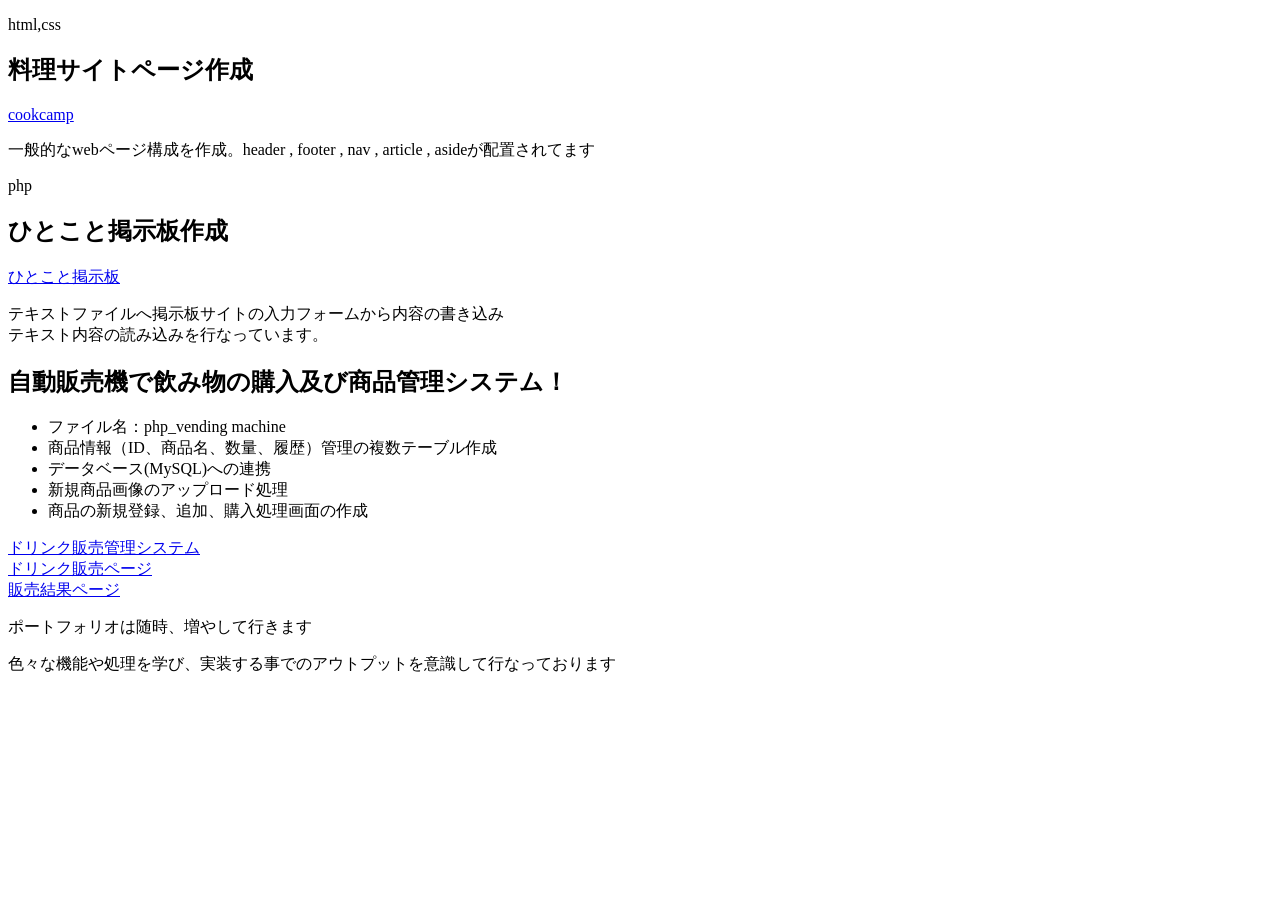
<file: index.html>
<!DOCTYPE html>
<html lang="ja">
<head>
<meta charset="UTF-8">
<title>ポートフォリオ紹介</title>
</head>
<body>
    <div>      
      <P>html,css</P>
      <h2>料理サイトページ作成</h2>
        <a href="https://yoshiay.github.io/portfolio01/html_cookcamp/cookcamp.html">cookcamp</a>
        <p>一般的なwebページ構成を作成。header , footer , nav , article , asideが配置されてます</p>

        <p>php</p>
      <h2>ひとこと掲示板作成</h2>
        <a href="http://codecamp25631.lesson9.codecamp.jp//php/10/bbs.php">ひとこと掲示板</a>
        <p>テキストファイルへ掲示板サイトの入力フォームから内容の書き込み<br>
        テキスト内容の読み込みを行なっています。
      <h2>自動販売機で飲み物の購入及び商品管理システム！</h2>
        <ul>
            <li>ファイル名：php_vending machine</li>
            <li>商品情報（ID、商品名、数量、履歴）管理の複数テーブル作成</li>
            <li>データベース(MySQL)への連携</li>
            <li>新規商品画像のアップロード処理</li>
            <li>商品の新規登録、追加、購入処理画面の作成</li>
        </ul>
         <a href="http://codecamp25631.lesson9.codecamp.jp//php/2110/tool.php">ドリンク販売管理システム</a><br>
         <a href="http://codecamp25631.lesson9.codecamp.jp//php/2110/index.php">ドリンク販売ページ</a><br>
         <a href="http://codecamp25631.lesson9.codecamp.jp//php/2110/result.php">販売結果ページ</a><br>
      </h2>
        <p>ポートフォリオは随時、増やして行きます </p>
        <p>色々な機能や処理を学び、実装する事でのアウトプットを意識して行なっております</p>    
    </div>
</body>
</html>
</file>
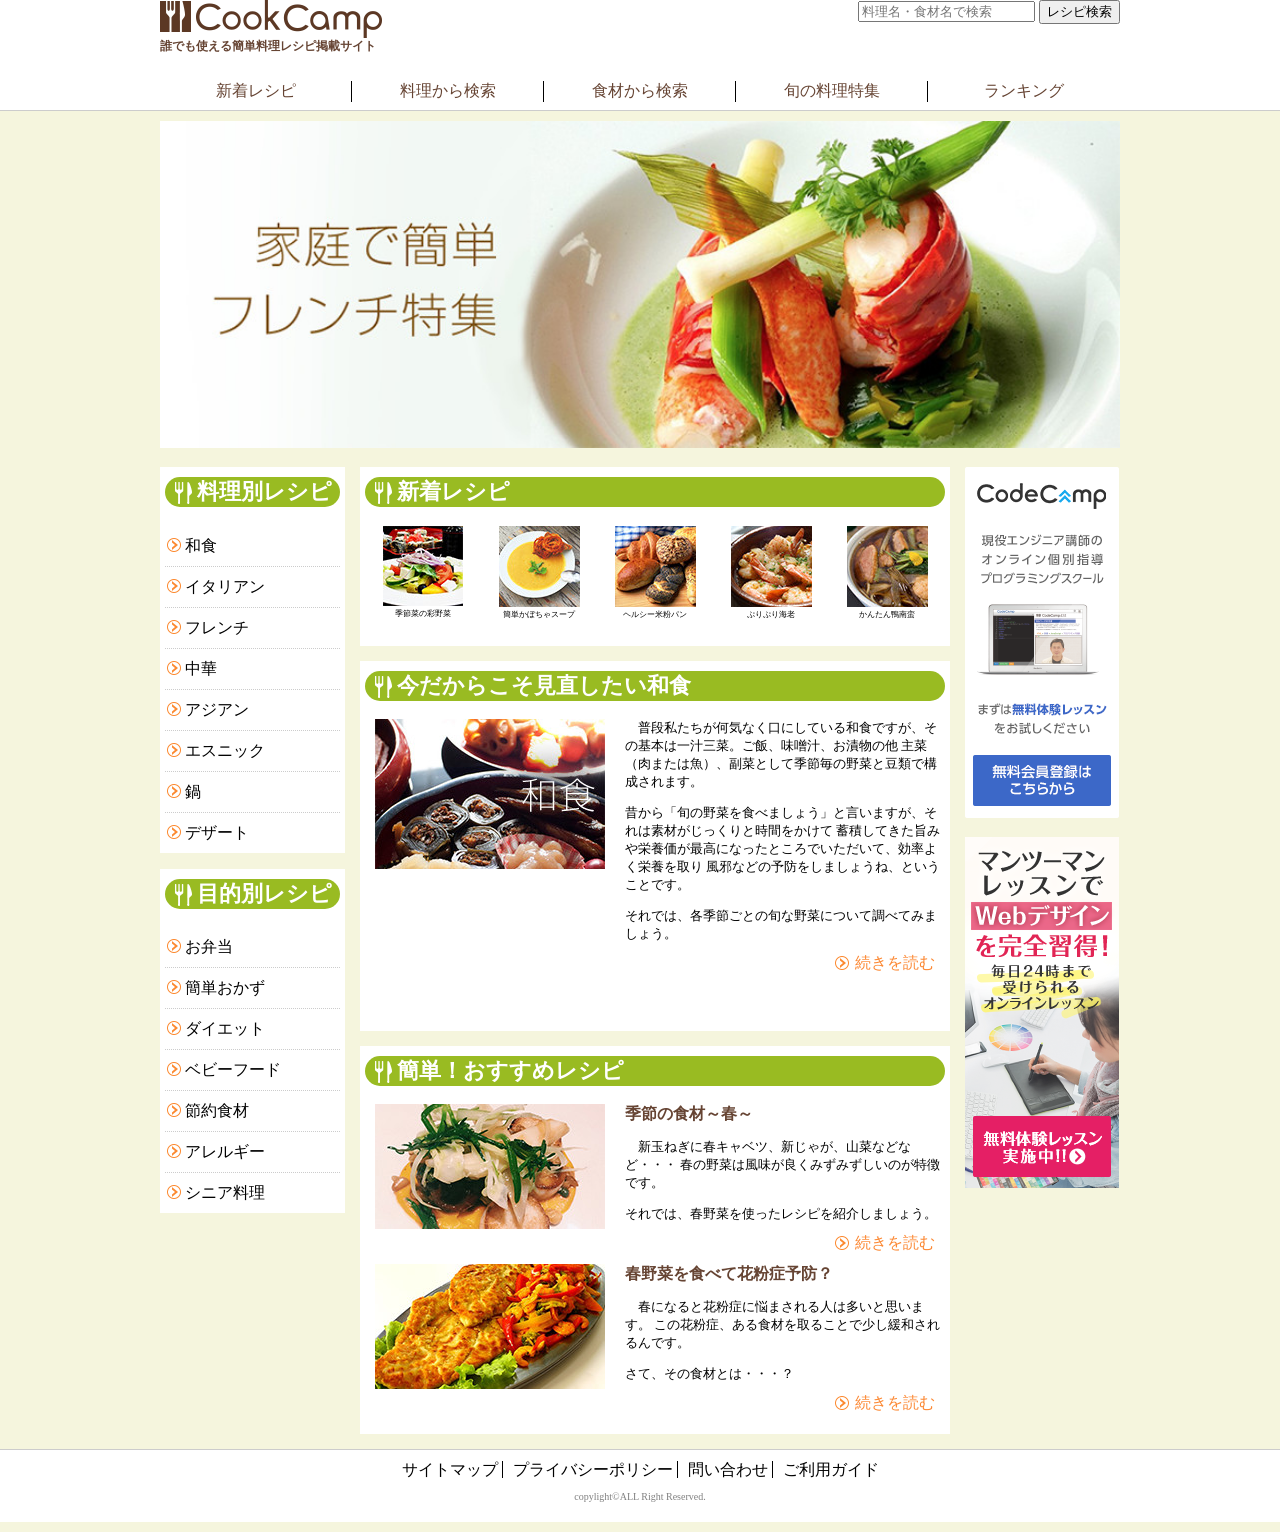
<file: html_cookcamp/cookcamp.html>
<!DOCTYPE html>
<html lang="ja">
<head>
   <meta charset="UTF-8">
   <title>Cooking</title>
   <link rel="stylesheet" href="cookcamp.css">
</head>
    <body>
        <header>
            <section>
                   <img src="./images/structure/logo.png" class="logo1">
                    <form action="#">
                        <input type="text" name="text" id="text" placeholder="料理名・食材名で検索">
                        <input type="submit" value="レシピ検索">
                    </form>
                    <h2>誰でも使える簡単料理レシピ掲載サイト</h2>
                <nav>
                    <ul class="clear_float">
                        <li><a href="#">新着レシピ</a></li>
                        <li><a href="#">料理から検索</a></li>
                        <li><a href="#">食材から検索</a></li>
                        <li><a href="#">旬の料理特集</a></li>
                        <li><a href="#">ランキング</a></li>
                   </ul>
                </nav>
            </section>
        </header>
        <div class='main'>
                <img src="./images/contents/mainView.jpg" class="main_picture">
            <nav>
                <section>
                    <h2>料理別レシピ</h2>
                        <ul>
                            <li><a href="#">和食</a></li>
                            <li><a href="#">イタリアン</a></li>
                            <li><a href="#">フレンチ</a></li>
                            <li><a href="#">中華</a></li>
                            <li><a href="#">アジアン</a></li>
                            <li><a href="#">エスニック</a></li>
                            <li><a href="#">鍋</a></li>
                            <li><a href="#">デザート</a></li>
                        </ul>
                </section>        
                <section>
                    <h2>目的別レシピ</h2>
                        <ul>
                            <li><a href="#">お弁当</a></li>
                            <li><a href="#">簡単おかず</a></li>
                            <li><a href="#">ダイエット</a></li>
                            <li><a href="#">ベビーフード</a></li>
                            <li><a href="#">節約食材</a></li>
                            <li><a href="#">アレルギー</a></li>
                            <li><a href="#">シニア料理</a></li>
                        </ul>
                </section>        
            </nav>
            <airticle>
                   <section class="top">
                       <h2>新着レシピ</h2>
                      <div>
                           <figure>
                                <img src="./images/contents/newRecipes1.jpg" alt="季節菜の彩野菜">
                                <figcaption>季節菜の彩野菜</figcaption>
                            </figure>
                            <figure>
                                <img src="./images/contents/newRecipes2.jpg" alt="季節菜の彩野菜">
                                <figcaption>簡単かぼちゃスープ</figcaption>
                            </figure>
                            <figure>
                                <img src="./images/contents/newRecipes3.jpg" alt="季節菜の彩野菜">
                                <figcaption>ヘルシー米粉パン</figcaption>
                            </figure>
                            <figure>
                                <img src="./images/contents/newRecipes4.jpg" alt="季節菜の彩野菜">
                                <figcaption>ぷりぷり海老</figcaption>
                            </figure>
                            <figure>
                                <img src="./images/contents/newRecipes5.jpg" alt="季節菜の彩野菜">
                                <figcaption>かんたん鴨南蛮</figcaption>
                            </figure>
                        </div> 
                   </section>   
                   <section class="middle">
                       <h2>今だからこそ見直したい和食</h2>
                       <img src="./images/contents/topics.jpg">
                             <p class="new_line">普段私たちが何気なく口にしている和食ですが、その基本は一汁三菜。ご飯、味噌汁、お漬物の他
                             主菜（肉または魚）、副菜として季節毎の野菜と豆類で構成されます。</p>
                             <p>昔から「旬の野菜を食べましょう」と言いますが、それは素材がじっくりと時間をかけて
                             蓄積してきた旨みや栄養価が最高になったところでいただいて、効率よく栄養を取り
                             風邪などの予防をしましょうね、ということです。</p>
                             <p>それでは、各季節ごとの旬な野菜について調べてみましょう。</p>
                             <a href="#">続きを読む</a>
                   </section>
                   <section class="bottom">
                        <h2>簡単！おすすめレシピ</h2>
                      
                        <img src="./images/contents/pushRecipes1.jpg" class="dish3">
                        
                        <h4>季節の食材～春～</h4>
                            <p class="new_line">新玉ねぎに春キャベツ、新じゃが、山菜などなど・・・
                            春の野菜は風味が良くみずみずしいのが特徴です。</p>
                            <p>それでは、春野菜を使ったレシピを紹介しましょう。</p>
                            <a class="line3" href="#">続きを読む</a>
                        
                        <img src="./images/contents/pushRecipes2.jpg" class="dish3">
                        
                        <h4>春野菜を食べて花粉症予防？</h4>
                            <p class="new_line">春になると花粉症に悩まされる人は多いと思います。
                            この花粉症、ある食材を取ることで少し緩和されるんです。</p>
                            <p>さて、その食材とは・・・？</p>
                            <a class="line3" href="#">続きを読む</a>
                   </section>
            </airticle>
            <aside>
                   <section>
                       <a href="#"><img src="./images/contents/right1.png" class="aside1"></a>
                   </section>
                   <section>
                       <a href="#"><img src="./images/contents/right2.png" class="aside2"></a>
                   </section>
                   
            </aside>
        </div> 
        <footer>
            <section>
                <a href="#">サイトマップ</a> 
                <a href="#">プライバシーポリシー</a>
                <a href="#">問い合わせ</a>
                <a href="#">ご利用ガイド</a>
                <p class="copylight">copylight&copy;ALL Right Reserved.</p>
            </section>
        </footer>
    </body>
</html>
</file>
<file: html_cookcamp/cookcamp.css>
body{
    background-color: #f5f5dd;
    margin: 0px;
}
header, footer{
    background-color: #ffffff;
}
.main, header section, footer section{
    width: 960px;
    margin: 0 auto;
}
header{
    height: 110px;
    margin-bottom: 10px;
    border-bottom: solid 1px #cccccc;
}
header img{
    float: left;
}
header form{
    float: right;
}
header h2{
    clear: both;
    color: #664433;
    font-size: 12px;
}
header ul{
    list-style-type: none;
    padding-left: 0px;
}
header li{
    float: left;
    width: 191px;
    text-align: center;
}
header li+li{
    border-left: solid 1px #000000;
}
header a{
    display:inline-block;
    text-decoration: none;
    color: #664433;
}
nav{
    float: left;
}
nav section {
    width: 175px;
    background-color: #ffffff;
    padding: 10px 5px 0px 5px;
    margin-bottom: 15px;
}
nav section h2, .top h2,.middle h2, .bottom h2{
    color: #ffffff;
    font-size: 22px;
    padding-left: 32px;
    background-color: #99bb22;
    border-radius: 16px;
    background-image: url(./images/icon/dish.png) ;
    background-position: 10px 5px ;
    background-repeat: no-repeat;
    margin-top: 0px;
}
nav section ul{
    list-style: none;
    padding: 0px;
}
.main nav li+li{
    border-top: dotted 1px #cccccc;
}
nav section a{
    color: #000000;
    display: block;
    line-height: 40px;
    padding-left: 20px;
    background-image: url(./images/icon/arrow.png) ;
    background-position: 2px 12px ;
    background-repeat: no-repeat;
    background-color: white;
    text-decoration: none;
    
}
airticle{
    width: 580px;
    float: left;
    margin: 0px 15px;
}
.main_picture{
    width: 960px;
    margin-bottom: 15px;
}
.top, .middle, .bottom{
    padding: 10px 5px;
    margin-bottom: 15px;
}
.top{
    width: 580px;
    background-color: #ffffff;
}
.top div{
    height: 110px;
}
.top figure{
    float: left;
    width: 116px;
    margin: 0px;
    font-size: 8px;
    text-align: center;
}
.middle{
    background-color: #ffffff;
    width: 580px;
    height: 350px;
}
.middle img, .bottom img{
    float: left;
    margin-left: 10px;
}
.middle p, .bottom p{
    margin-left: 260px;
    font-size: 13px;
    margin-bottom: 0px;
}
.bottom{
    width: 580px;
    background-color: #ffffff;
}
.bottom h4{
    color: #664433;
    margin-left: 260px;
    margin-top: 0px;
    margin-bottom: 5px;
}
.middle a, .bottom a{
    margin: 10px 10px 10px 0px;
    color: #fc8833;
    text-align: right;
    display: block;
    background-image: url(./images/icon/arrow.png) ;
    background-position: 470px center ;
    background-repeat: no-repeat;
    background-color: white;
    text-decoration: none;
}
.new_line{
    text-indent: 13px;
}
aside{
    float: left;
}
aside section{
    margin-bottom: 15px;
    margin-left: 10px;
}
footer{
    border-top: solid 1px #cccccc;
    clear: both;
}
footer section{
    text-align: center;
    padding-top: 10px;
}
footer section a+ a{
    border-left: solid 1px #000000;
    padding-left: 10px;
}
footer section a{
    color: #000000;
    text-decoration: none;
    
}
footer section p{
    color: #808080;
    font-size: 10px;
    padding-bottom: 20px;
}
</file>
